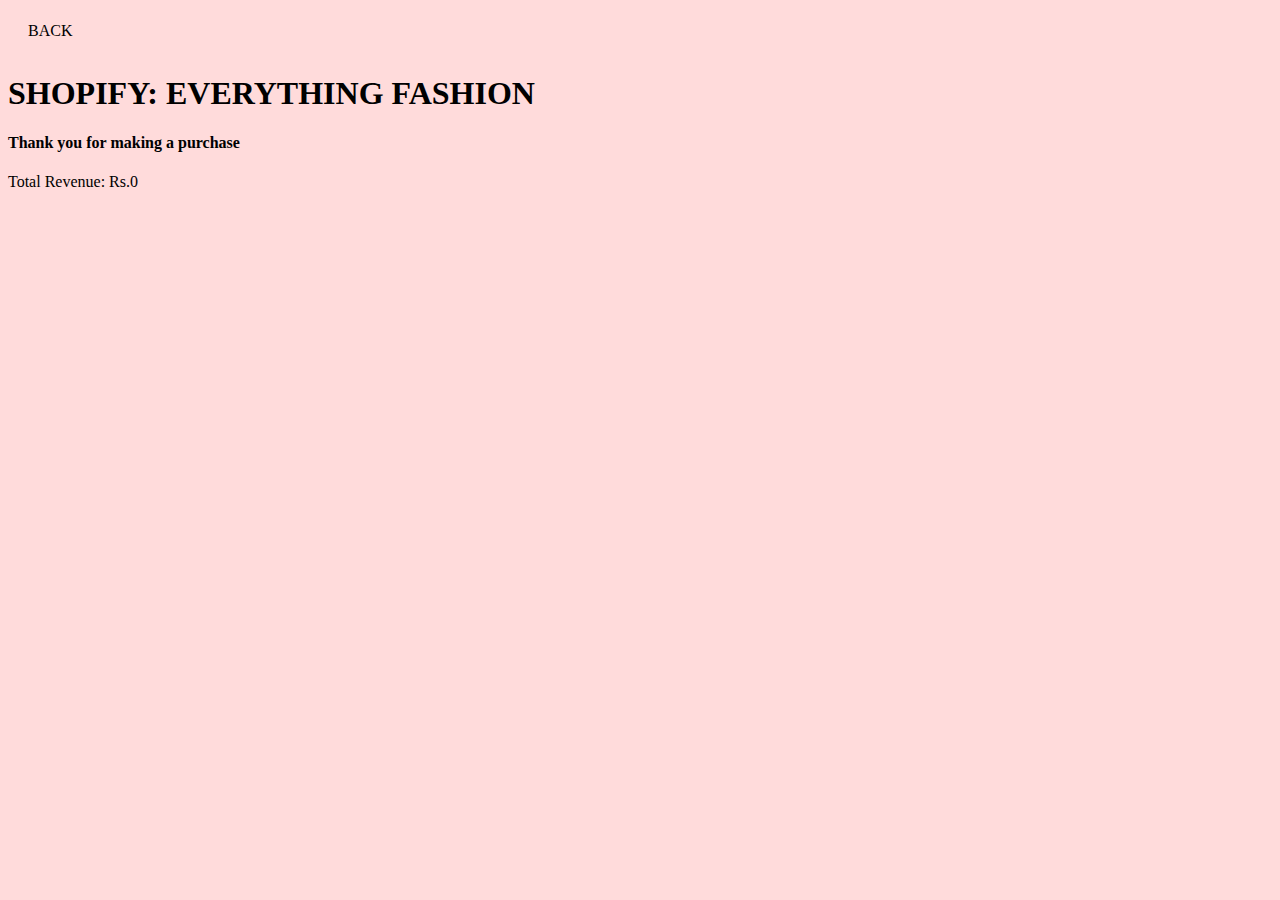
<file: checkout.html>
<!DOCTYPE html>
<html lang="en">
<head>
    <meta charset="UTF-8">
    <meta name="viewport" content="width=device-width, initial-scale=1.0">
    <title>CHECK OUT</title>
    <link rel="stylesheet" href="checkout.css">
</head>
<body>
    <div class="navbar">
        <a href="#home" onclick="goToPage('index.html')" target="_blank">BACK</a>
    </div>
    <h1>SHOPIFY: EVERYTHING FASHION</h1>
    <h4>Thank you for making a purchase</h4>
    <p id="totalRevenueDisplay"></p>

<script src="bp.js"></script>

</body>
</html>
</file>
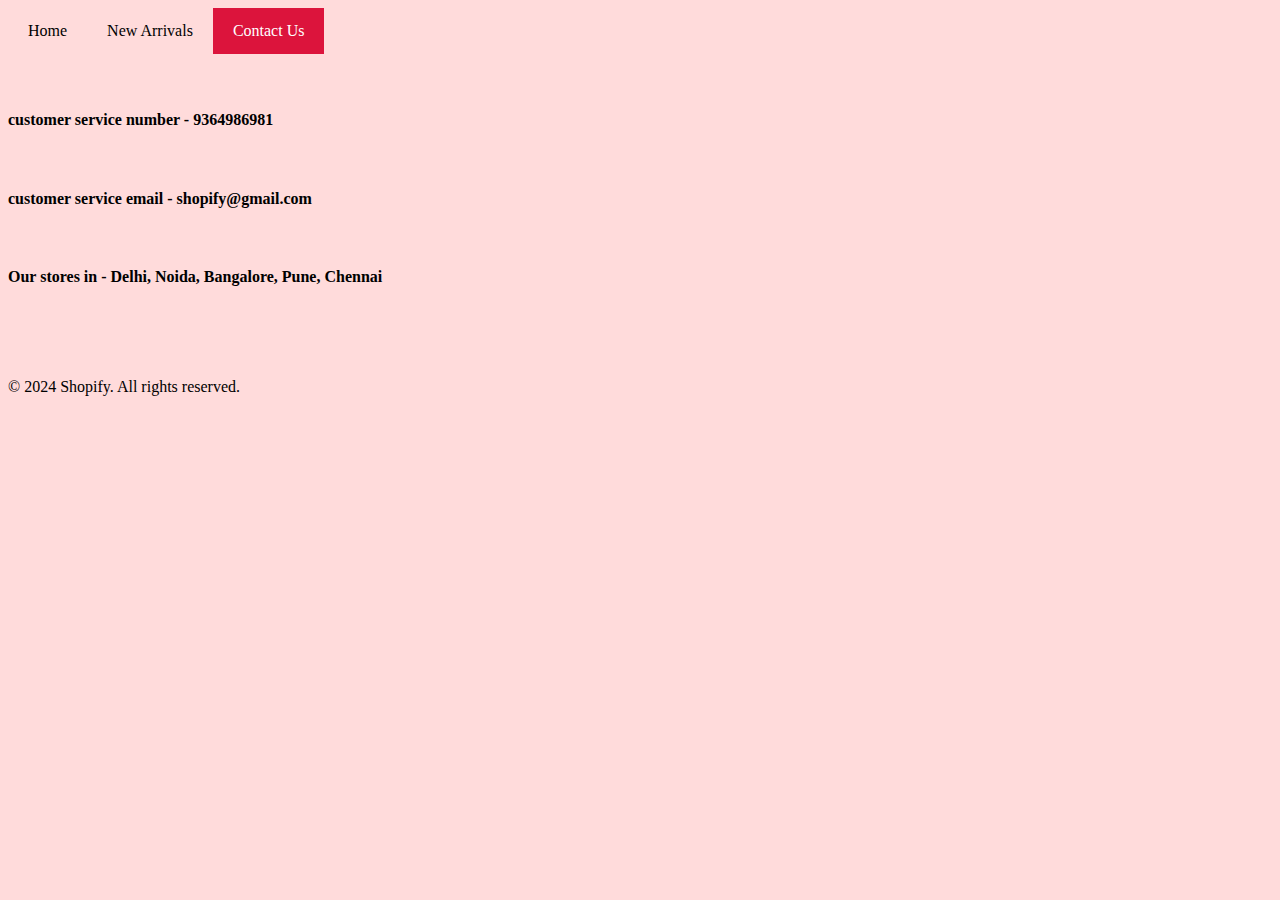
<file: contact.html>
<!DOCTYPE html>
<html lang="en">
<head>
    <!-- Start VWO Async SmartCode -->
    <link rel="preconnect" href="https://dev.visualwebsiteoptimizer.com" />
    <script type='text/javascript' id='vwoCode'>
    window._vwo_code || (function() {
    var account_id=851555,
    version=2.1,
    settings_tolerance=2000,
    hide_element='body',
    hide_element_style = 'opacity:0 !important;filter:alpha(opacity=0) !important;background:none !important',
    /* DO NOT EDIT BELOW THIS LINE */
    f=false,w=window,d=document,v=d.querySelector('#vwoCode'),cK='_vwo_'+account_id+'_settings',cc={};try{var c=JSON.parse(localStorage.getItem('_vwo_'+account_id+'_config'));cc=c&&typeof c==='object'?c:{}}catch(e){}var stT=cc.stT==='session'?w.sessionStorage:w.localStorage;code={use_existing_jquery:function(){return typeof use_existing_jquery!=='undefined'?use_existing_jquery:undefined},library_tolerance:function(){return typeof library_tolerance!=='undefined'?library_tolerance:undefined},settings_tolerance:function(){return cc.sT||settings_tolerance},hide_element_style:function(){return'{'+(cc.hES||hide_element_style)+'}'},hide_element:function(){if(performance.getEntriesByName('first-contentful-paint')[0]){return''}return typeof cc.hE==='string'?cc.hE:hide_element},getVersion:function(){return version},finish:function(e){if(!f){f=true;var t=d.getElementById('_vis_opt_path_hides');if(t)t.parentNode.removeChild(t);if(e)(new Image).src='https://dev.visualwebsiteoptimizer.com/ee.gif?a='+account_id+e}},finished:function(){return f},addScript:function(e){var t=d.createElement('script');t.type='text/javascript';if(e.src){t.src=e.src}else{t.text=e.text}d.getElementsByTagName('head')[0].appendChild(t)},load:function(e,t){var i=this.getSettings(),n=d.createElement('script'),r=this;t=t||{};if(i){n.textContent=i;d.getElementsByTagName('head')[0].appendChild(n);if(!w.VWO||VWO.caE){stT.removeItem(cK);r.load(e)}}else{var o=new XMLHttpRequest;o.open('GET',e,true);o.withCredentials=!t.dSC;o.responseType=t.responseType||'text';o.onload=function(){if(t.onloadCb){return t.onloadCb(o,e)}if(o.status===200){_vwo_code.addScript({text:o.responseText})}else{_vwo_code.finish('&e=loading_failure:'+e)}};o.onerror=function(){if(t.onerrorCb){return t.onerrorCb(e)}_vwo_code.finish('&e=loading_failure:'+e)};o.send()}},getSettings:function(){try{var e=stT.getItem(cK);if(!e){return}e=JSON.parse(e);if(Date.now()>e.e){stT.removeItem(cK);return}return e.s}catch(e){return}},init:function(){if(d.URL.indexOf('__vwo_disable__')>-1)return;var e=this.settings_tolerance();w._vwo_settings_timer=setTimeout(function(){_vwo_code.finish();stT.removeItem(cK)},e);var t;if(this.hide_element()!=='body'){t=d.createElement('style');var i=this.hide_element(),n=i?i+this.hide_element_style():'',r=d.getElementsByTagName('head')[0];t.setAttribute('id','_vis_opt_path_hides');v&&t.setAttribute('nonce',v.nonce);t.setAttribute('type','text/css');if(t.styleSheet)t.styleSheet.cssText=n;else t.appendChild(d.createTextNode(n));r.appendChild(t)}else{t=d.getElementsByTagName('head')[0];var n=d.createElement('div');n.style.cssText='z-index: 2147483647 !important;position: fixed !important;left: 0 !important;top: 0 !important;width: 100% !important;height: 100% !important;background: white !important;';n.setAttribute('id','_vis_opt_path_hides');n.classList.add('_vis_hide_layer');t.parentNode.insertBefore(n,t.nextSibling)}var o='https://dev.visualwebsiteoptimizer.com/j.php?a='+account_id+'&u='+encodeURIComponent(d.URL)+'&vn='+version;if(w.location.search.indexOf('_vwo_xhr')!==-1){this.addScript({src:o})}else{this.load(o+'&x=true')}}};w._vwo_code=code;code.init();})();
    </script>
    <!-- End VWO Async SmartCode -->
    <meta charset="UTF-8">
    <meta name="viewport" content="width=device-width, initial-scale=1.0">
    <title>CONTACT US</title>
    <link rel="stylesheet" href="contact.css">
</head>
<body>
    <div class="navbar">
        <a href="#home" onclick="goToPage('index.html')" target="_blank">Home</a>
        <a href="#new arrivals" onclick="goToPage('newarr.html')" target="_blank">New Arrivals</a>
        <a class="active" href="#contact us">Contact Us</a>
    </div>
    <br>
    <br>
    <h4>customer service number - 9364986981</h4>
    <br>
    <h4>customer service email - shopify@gmail.com</h4>
    <br>
    <h4>Our stores in - Delhi, Noida, Bangalore, Pune, Chennai</h4>
    <br>
    <br>
    <br>

    <footer>
        <p>&copy; 2024 Shopify. All rights reserved.</p>
    </footer>

    <script src="index.js"></script>

</body>
</html>
</file>
<file: checkout.css>
body {
    background-color:#ffdbdb;
}

.navbar {
    display: flex;
    flex-direction: row;
    align-content: space-around;
    
}
  
.navbar a {
    float: left;
    display: block;
    color: black;
    text-align: center;
    padding: 14px 20px;
    text-decoration: none;
}

.navbar a:hover {
    background-color:white;
    color: black;
}
</file>
<file: contact.css>
body {
    background-color: #ffdbdb;
}

.navbar {
    display: flex;
    flex-direction: row;
    align-content: space-around;
}
  
.navbar a {
    float: left;
    display: block;
    color: black;
    text-align: center;
    padding: 14px 20px;
    text-decoration: none;
}

.navbar a:hover {
    background-color:white;
    color: black;
}

.navbar a.active {
    background-color:crimson;
    color: white;
}
</file>
